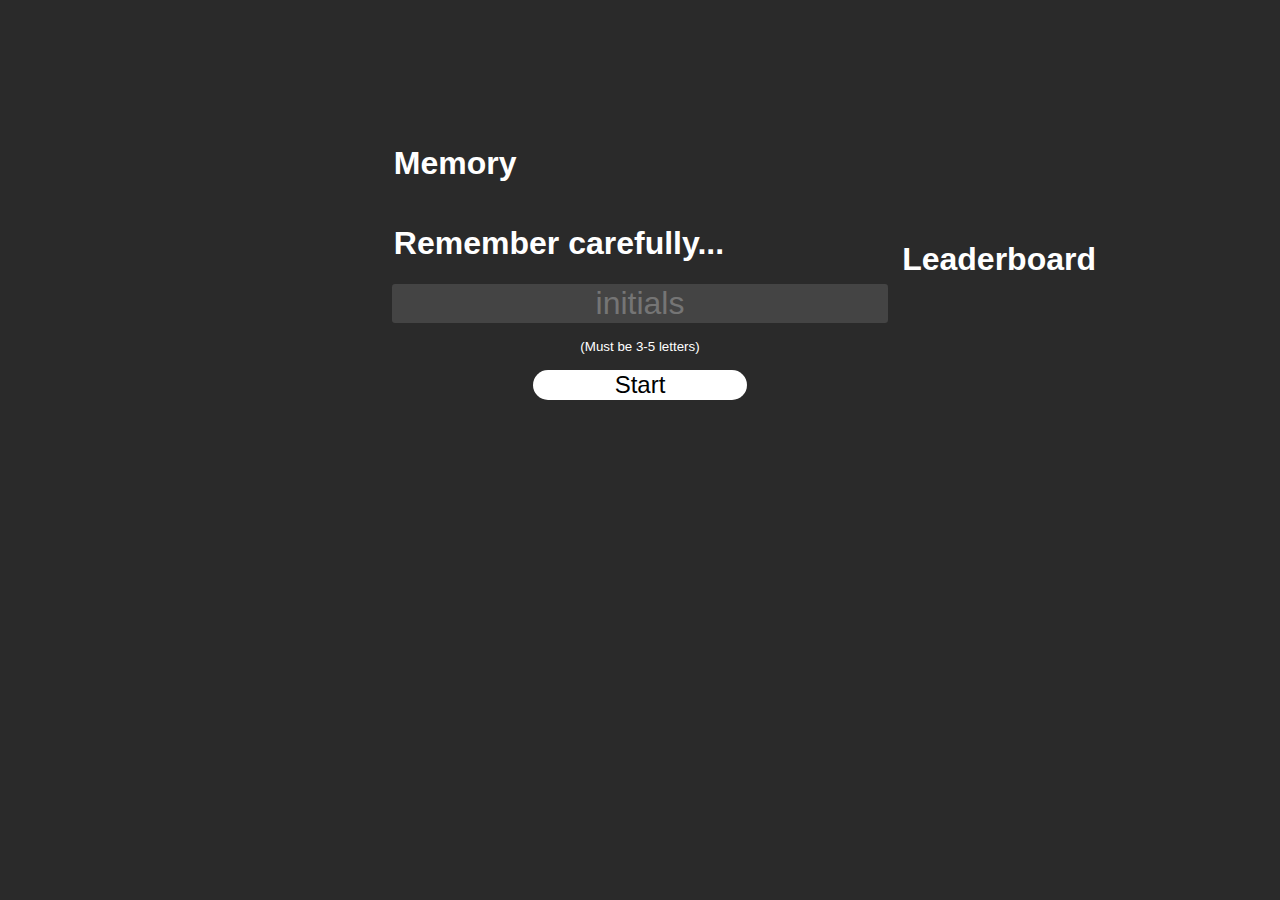
<file: src/www/index.html>
<!DOCTYPE html>
<html lang="en">
  <head>
    <meta charset="UTF-8" />
    <meta name="viewport" content="width=device-width, initial-scale=1.0" />
    <title>memory.land</title>

    <!-- Components -->
    <script src="components/memory-board.js?v=3" type="module"></script>

    <!-- js -->
    <script src="js/game-manager.js?v=4" type="module" defer></script>

    <!-- css -->
    <link rel="stylesheet" href="styles/game.css?v=3" />
    <link
      href="https://fonts.googleapis.com/icon?family=Material+Icons"
      rel="stylesheet"
    />
  </head>
  <body>
    <div class="header">
      <h1>Memory</h1>
      <h1 id="score" class="hidden">0</h1>
    </div>
    <div class="content">
      <div id="menu">
        <h1>Remember carefully...</h1>
        <div class="actions">
          <input
            type="text"
            name="initials"
            id="initials"
            maxlength="5"
            minlength="3"
            pattern="[a-zA-Z]+"
            placeholder="initials"
            required
          />
          <sub>(Must be 3-5 letters)</sub>
          <button id="start-game" class="start">Start</button>
        </div>
      </div>
      <memory-board
        class="hidden"
        card-color="#444"
        card-color-correct="white"
        card-color-incorrect="darkred"
      ></memory-board>
    </div>
    <div id="leaderboard">
      <h1><span class="material-icons">bar_chart</span> Leaderboard</h1>
      <ol id="leaderboard-scores"></ol>
    </div>
    <div class="footer">
      <div id="lives"></div>
    </div>
  </body>
</html>
</file>
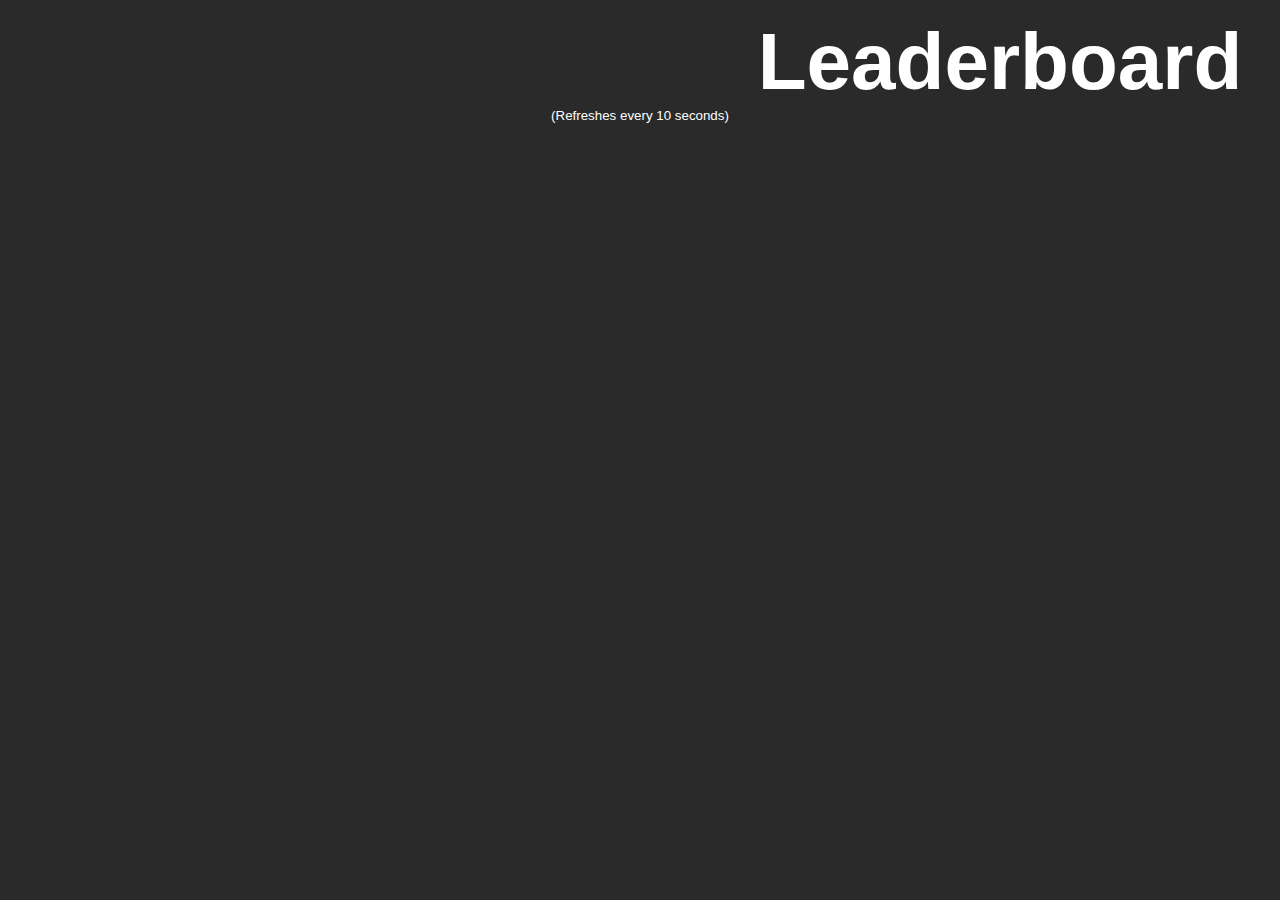
<file: src/www/leaderboard.html>
<!DOCTYPE html>
<html lang="en">
  <head>
    <meta charset="UTF-8" />
    <meta http-equiv="X-UA-Compatible" content="IE=edge" />
    <meta name="viewport" content="width=device-width, initial-scale=1.0" />
    <title>memory.land</title>

    <!-- js -->
    <script src="js/leaderboard.js" type="module" defer></script>

    <!-- css -->
    <link rel="stylesheet" href="styles/leaderboard.css" />
    <link
      href="https://fonts.googleapis.com/icon?family=Material+Icons"
      rel="stylesheet"
    />
  </head>
  <body>
    <div class="title">
      <h1><span class="material-icons">bar_chart</span> Leaderboard</h1>
      <sub>(Refreshes every 10 seconds)</sub>
    </div>
    <ol id="scores"></ol>
  </body>
</html>
</file>
<file: src/www/styles/game.css>
body {
  display: grid;
  grid-template-columns: 1fr 1.25fr 1fr;
  grid-template-rows: 1fr 1fr 1fr;
  grid-template-areas:
    ". header ."
    ". main leaderboard"
    ". footer .";
  margin: 0;
  padding: 0;
  height: 100vh;
  font-family: Arial, Helvetica, sans-serif;
  overflow: hidden;
  box-sizing: border-box;
  background-color: #2a2a2a;
  color: white;
}

.hidden {
  pointer-events: none;
  opacity: 0%;
  transition: 0.5;
}

#menu,
#score,
#lives,
memory-board {
  transition: 0.5s;
}

#menu .actions {
  display: flex;
  flex-direction: column;
  gap: 1rem;
  justify-content: center;
  align-items: center;
}

#menu .actions input {
  font-size: 2rem;
  width: 100%;
  color: white;
  background-color: #444;
  border: none;
  border-radius: 0.2rem;
  text-align: center;
}

#menu .actions .start {
  font-size: 1.5rem;
  width: 16ch;
  background-color: white;
  border: none;
  border-radius: 1rem;
}

.header {
  grid-area: header;

  display: flex;
  align-items: end;
  justify-content: space-between;
}

.content {
  grid-area: main;

  display: flex;
  flex-direction: column;
  position: relative;
  min-width: 18rem;
  aspect-ratio: 1;
}

#menu,
.content memory-board {
  position: absolute;
  width: 100%;
  height: 100%;
  aspect-ratio: 1;
}

#leaderboard {
  grid-area: leaderboard;

  display: flex;
  flex-direction: column;
  gap: 1rem;
  width: 15rem;
  height: 100%;
  padding-left: 1rem;
  color: white;
  border-radius: 0.2rem;
}

#leaderboard > * {
  margin: 0;
}

#leaderboard > ol {
  font-family: 'Courier New', Courier, monospace;
}

@media screen and (max-width: 860px) {
  #leaderboard {
    display: none;
  }
}

.footer {
  grid-area: footer;

  display: flex;
  align-items: start;
  justify-content: space-between;
  margin-top: 1rem;
}

.life.lost {
  color: darkred;
}
</file>
<file: src/www/styles/leaderboard.css>
body {
  display: flex;
  flex-direction: column;
  margin: 0;
  padding: 1rem 5rem;
  width: 100%;
  height: 100vh;
  font-family: Arial, Helvetica, sans-serif;
  overflow: hidden;
  box-sizing: border-box;
  background-color: #2a2a2a;
  color: white;
}

.title {
  display: flex;
  flex-direction: column;
  justify-content: center;
  align-items: center;
}

.title > * {
  margin: 0;
}

.title h1, .title h1 .material-icons {
  display: flex;
  align-items: center;
  font-size: 5rem;
}

#scores {
  display: flex;
  flex-direction: column;
  flex-wrap: wrap;
  align-items: center;
  gap: 1rem;
  padding: 0 5rem;
  height: 70vh;
  font-family: 'Courier New', Courier, monospace;
}

#scores li {
  width: 12rem;
  font-size: 1.75rem;
}
</file>
